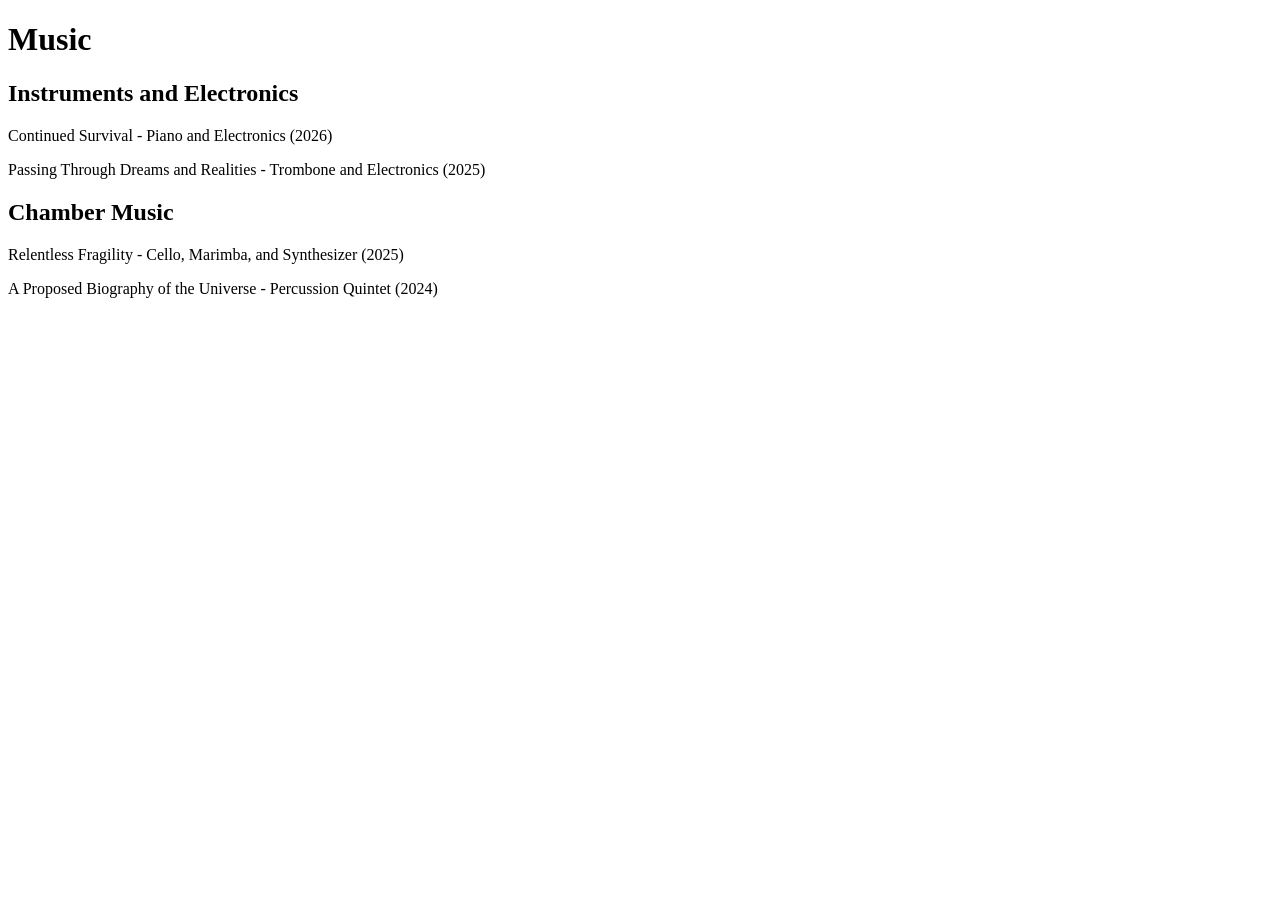
<file: works.html>
<!DOCTYPE html>
<html lang="en">
    <head>
        <meta charset="UTF-8">
        <meta name="viewport" content="width=device-width, initial-scale=1.0">
        <title>Document</title>
    </head>
    <body>
        <h1>Music</h1>

        <h2>Instruments and Electronics</h2>

        <p>Continued Survival - Piano and Electronics (2026)</p>
        <p>Passing Through Dreams and Realities - Trombone and Electronics (2025)</p>

        <h2>Chamber Music</h2>

        <p>Relentless Fragility - Cello, Marimba, and Synthesizer (2025)</p>
        <p>A Proposed Biography of the Universe - Percussion Quintet (2024)</p>
    </body>
</html>
</file>
